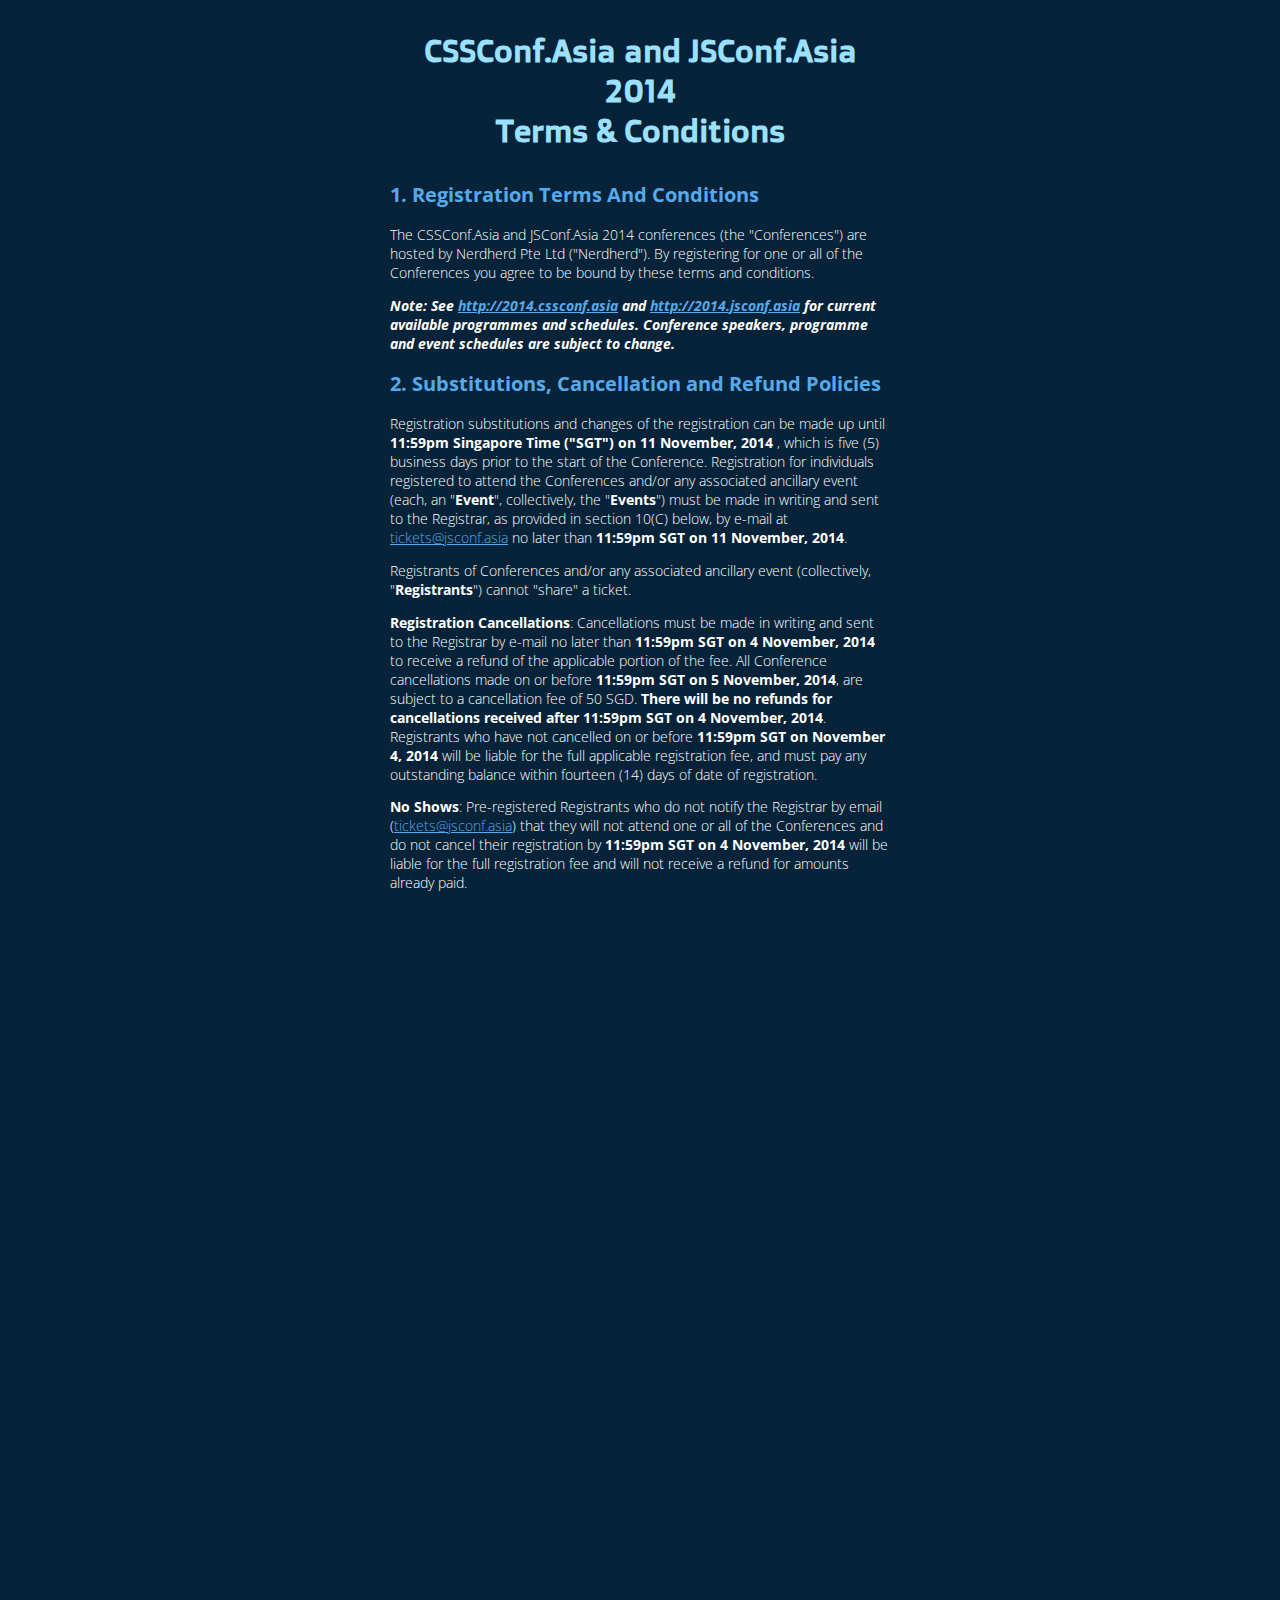
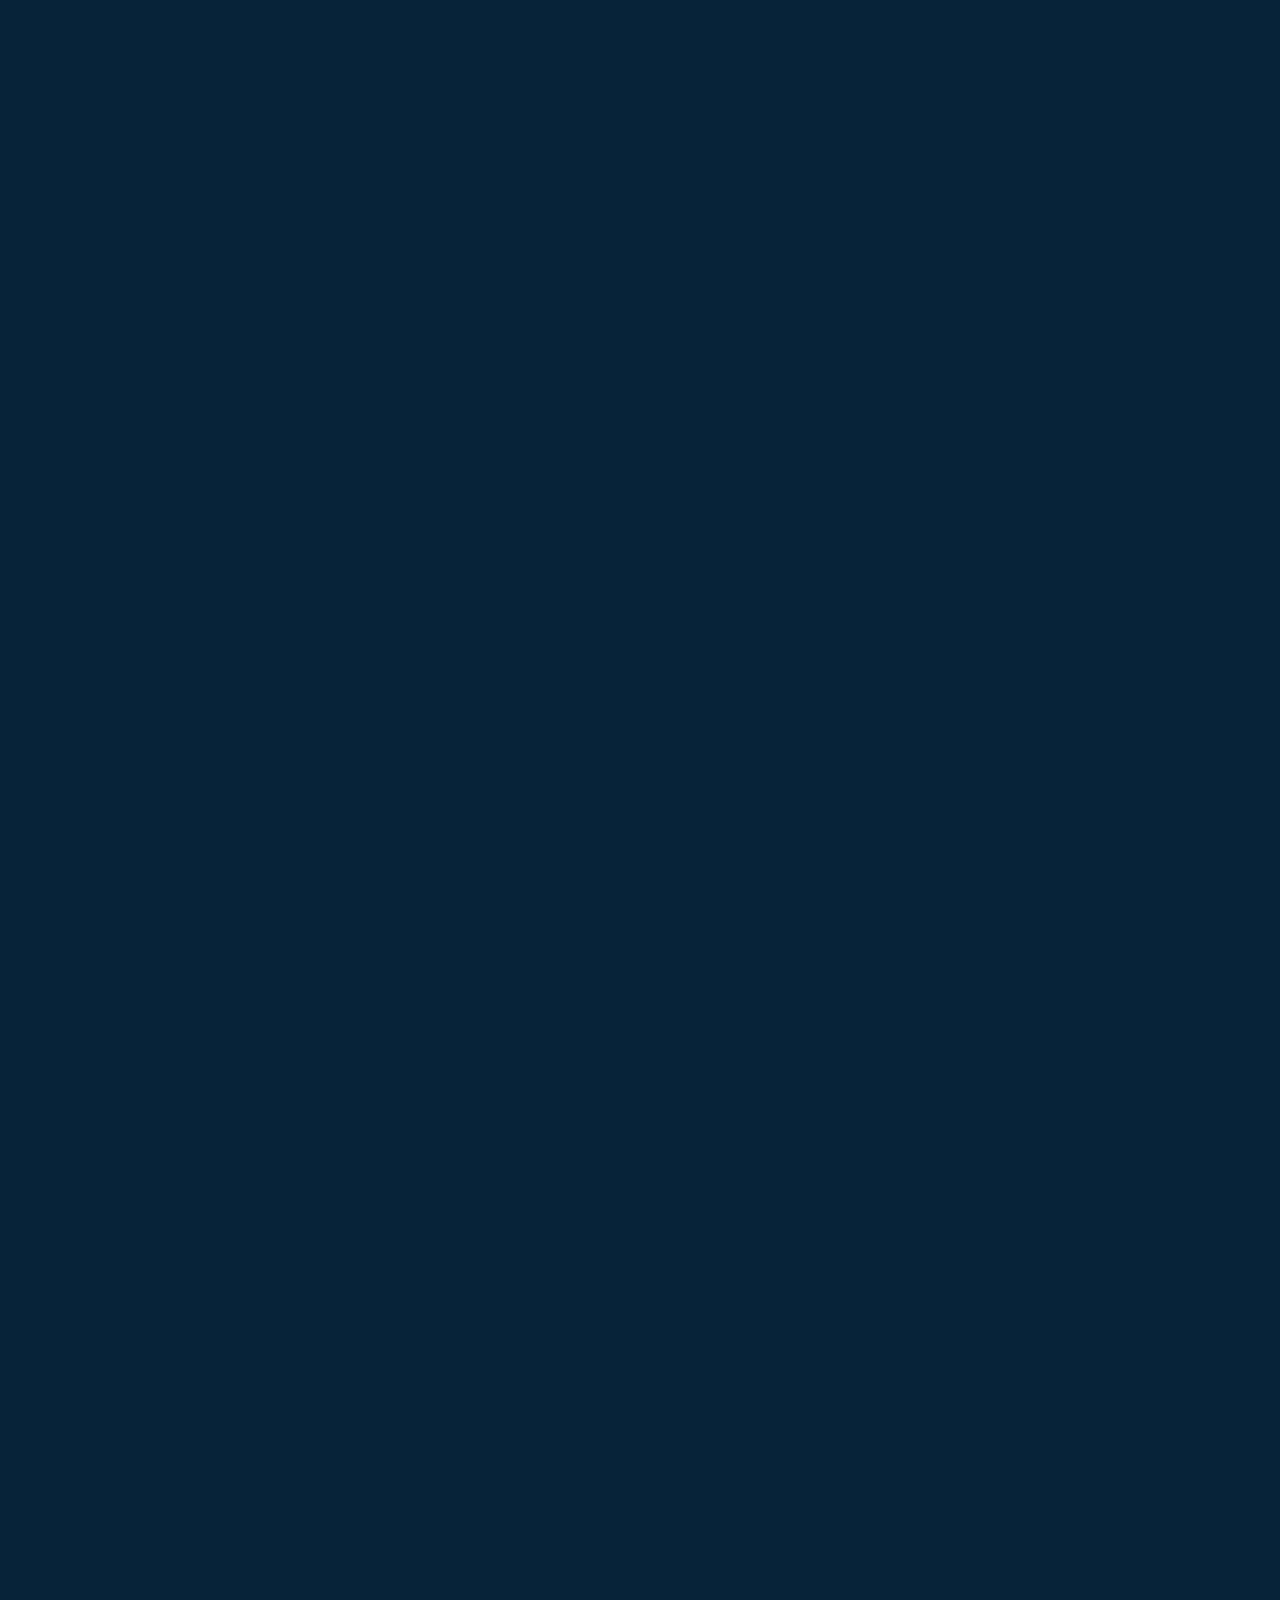
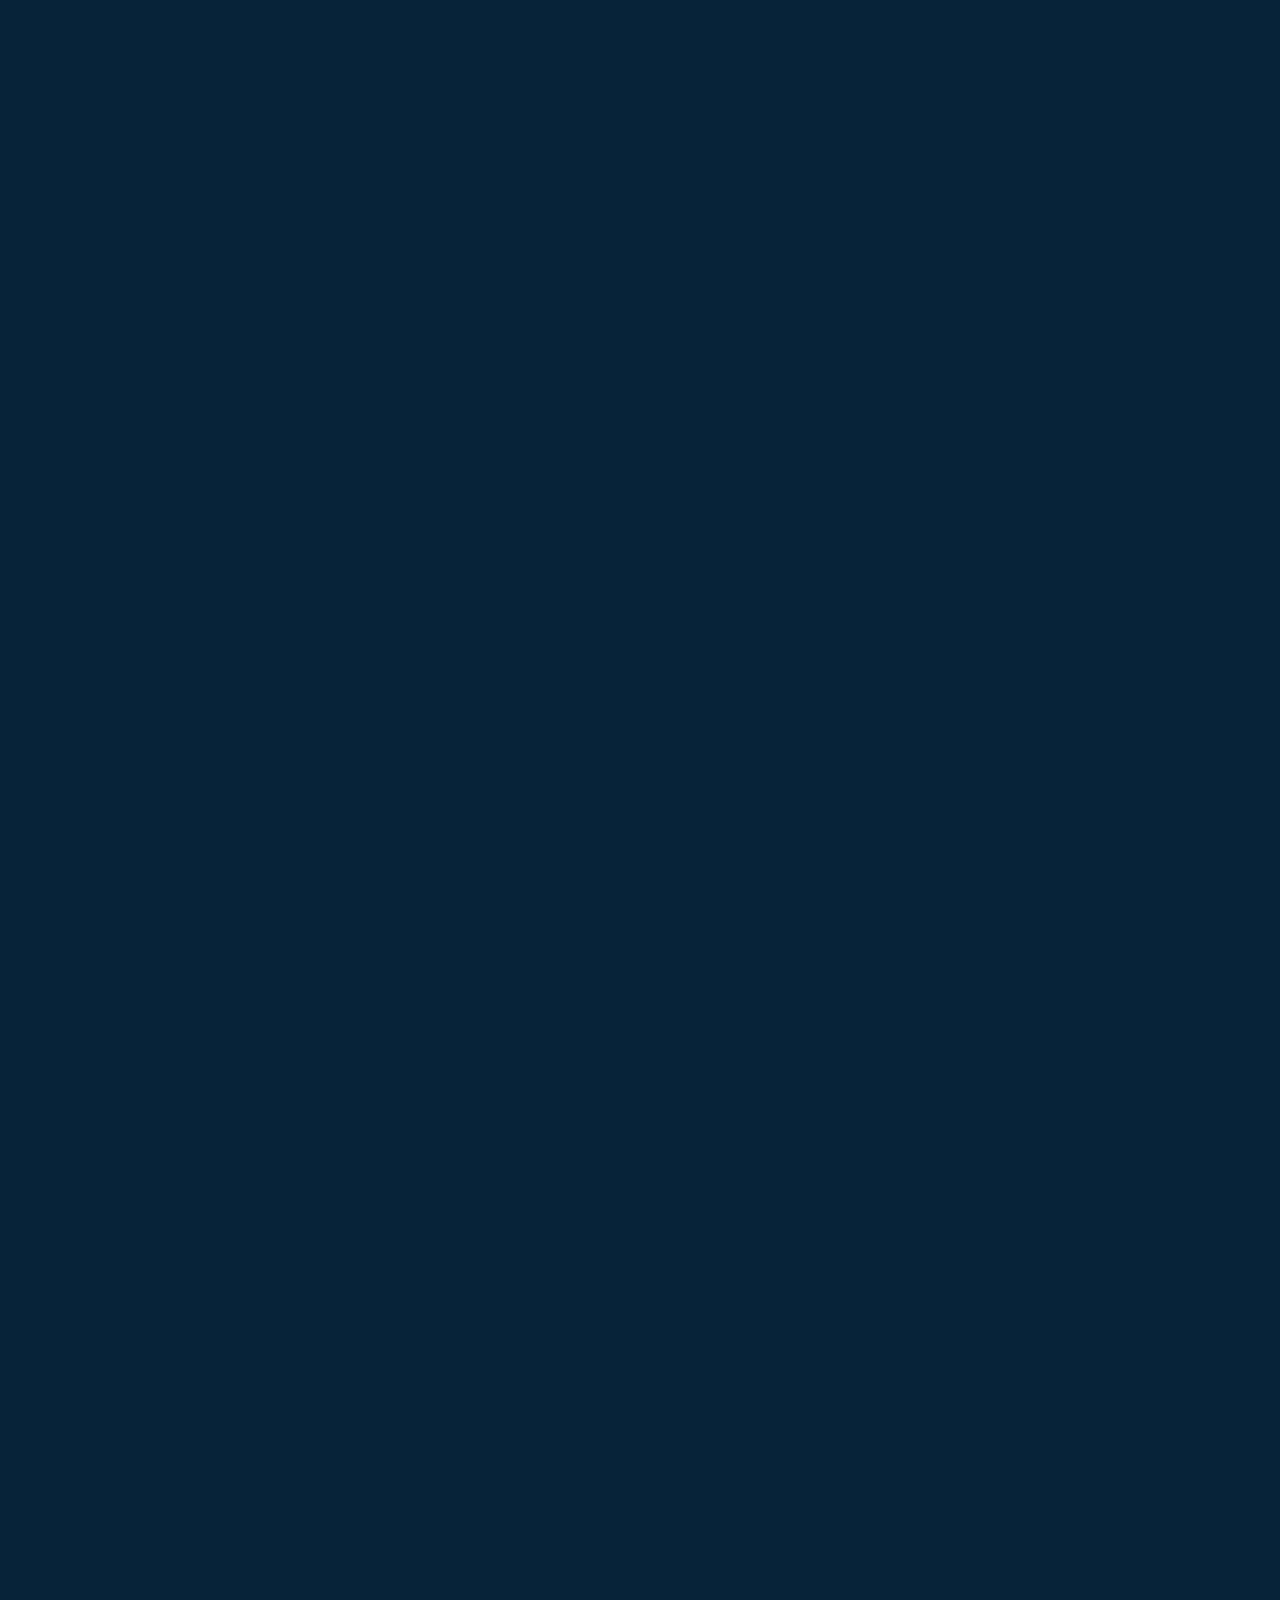
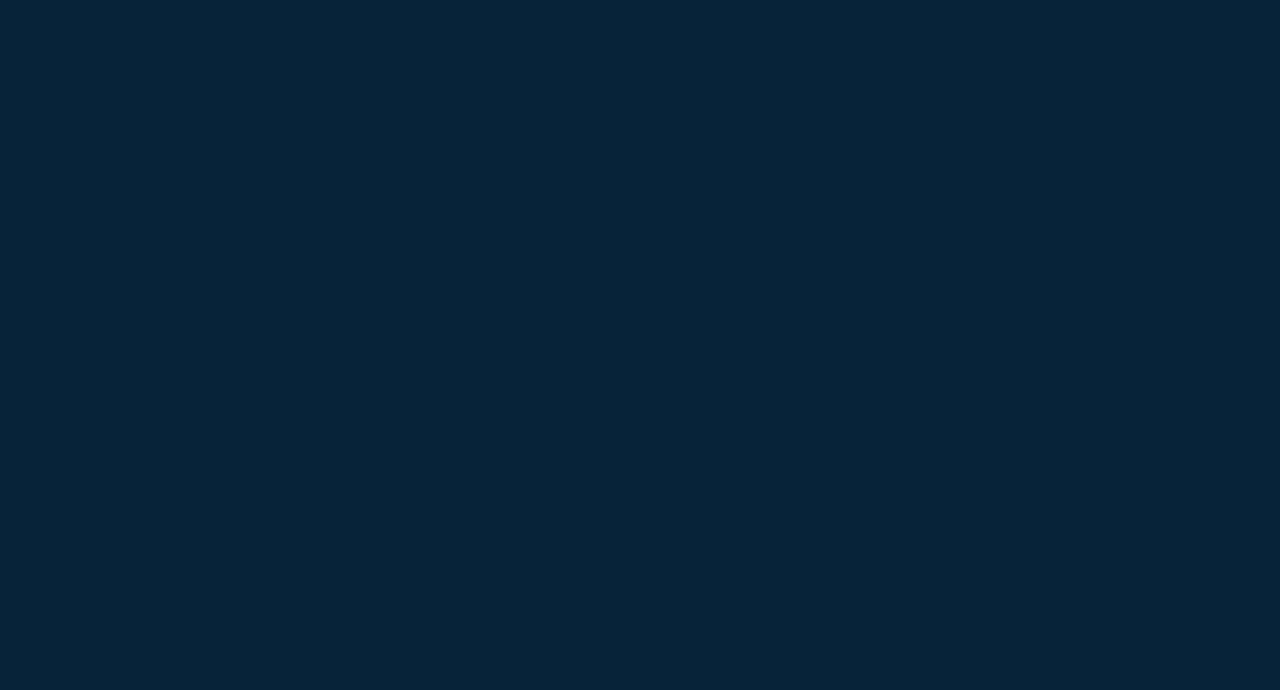
<file: terms.html>
<html>
<head>
	<title>CSSConf.Asia and JSConf.Asia 2014 - Terms &amp; Conditions</title>
	<link href='http://fonts.googleapis.com/css?family=Open+Sans:300,700|Doppio+One' rel='stylesheet' type='text/css'>
	<link rel="shortcut icon" href="favicon.png" >
	<link rel="stylesheet" type="text/css" href="css/terms.css" />
</head>
<body>

<h1>CSSConf.Asia and JSConf.Asia 2014<br/>Terms &amp; Conditions</h1>
    <div class="content-info">
        <h2>
            <span>1.</span> Registration Terms And Conditions</h2>
        <p>
            The CSSConf.Asia and JSConf.Asia 2014 conferences (the "Conferences") are hosted by Nerdherd Pte Ltd ("Nerdherd").
            By registering for one or all of the Conferences you agree to be bound by these terms and conditions.
        </p>
        <p>
            <b><i>Note: See <a href="http://2014.cssconf.asia">http://2014.cssconf.asia</a> and <a href="http://2014.jsconf.asia">http://2014.jsconf.asia</a> for current available programmes and schedules.
                Conference speakers, programme and event schedules are subject to change.</i></b>
        </p>
        <h2>
            <span>2.</span> Substitutions, Cancellation and Refund Policies</h2>
        <p>
            Registration substitutions and changes of the registration can be made up until <b>11:59pm Singapore Time ("SGT") on 11 November,
                2014 </b>, which is five (5) business days prior to the start of the Conference.

            Registration for individuals registered to attend the Conferences and/or any associated
            ancillary event (each, an "<b>Event</b>", collectively, the "<b>Events</b>") must
            be made in writing and sent to the Registrar, as provided in section 10(C) below,
            by e-mail at <a href="mailto:tickets@jsconf.asia">tickets@jsconf.asia</a>
            no later than <b>11:59pm SGT on 11 November, 2014</b>.
        </p>
        <p>
            Registrants of Conferences and/or any associated
            ancillary event (collectively,
            "<b>Registrants</b>") cannot "share" a ticket.
        </p>
        <p>
        <b>Registration Cancellations</b>: Cancellations must be made in writing and
            sent to the Registrar by e-mail no later than <b>11:59pm SGT on 4 November, 2014</b> to
            receive a refund of the applicable portion of the fee. All Conference cancellations
            made on or before <b>11:59pm SGT on 5 November, 2014</b>, are subject to a cancellation
            fee of 50 SGD. <b>There will be no refunds for cancellations received after 11:59pm
            SGT on 4 November, 2014</b>. Registrants who have not cancelled on or before <b>11:59pm
            SGT on November 4, 2014</b> will be liable for the full applicable registration fee,
            and must pay any outstanding balance within fourteen (14) days of date of registration.
        </p>
        <p>
            <b>No Shows</b>: Pre-registered Registrants who do not notify the Registrar by
            email (<a href="mailto:tickets@jsconf.asia">tickets@jsconf.asia</a>) that they will not attend one or all of the Conferences and do not cancel their registration
            by <b>11:59pm SGT on 4 November, 2014</b> will be liable for the full registration fee
            and will not receive a refund for amounts already paid.
        </p>
        <p>
            Refund policy only applies to registration fees. Cancellation of travel reservations
            and hotel reservations is the exclusive responsibility of the registrant. Nerdherd and/or
            Registrar will not be held responsible for any cancellation fees or surcharges,
            including hotel cancellation fees, for Registrants who have made their own travel
            arrangements (either with or without the assistance of Registrar).
        </p>
        <p>
            In case of transmission difficulties or other technical problems related to registration
            or emailed written notification to the Registrar, please email <a href="mailto:tickets@jsconf.asia">tickets@jsconf.asia</a>
            to notify the Registrar.
        </p>
        <p>
            The Nerdherd server or designated timekeeper shall be the official timekeeper for the purposes of determining the timing of any registration or notification.
        </p>
        <h2>
            <span>3.</span> Conference Fees and Deadlines</h2>
        <p>
            To attend one or all of the Conferences and/or Events, payment in full must be received by Registrar
            within 30 days of your registration date. If payment is not received within 30 days
            of your registration date your registration will be considered incomplete. Nerdherd reserves
            the right to review and cancel your registration if payment is not received in full
            in accordance with these terms and conditions.</p>
        <p>
            <b>If payment in full is not received before arrival onsite, the balance of any and
                all outstanding monies must be paid onsite at the Registration desk before
                entry to the Conferences and/or Events will be permitted.</b>
        </p>
        <p>
            <b>Passes</b>:</p>
        <p>
            <span>(A)</span> Developer Festival Pass:</p>
        <p>
            The Developer Festival Pass rate is 680 SGD ("<b>Full Festival Fee</b>").
        </p>
        <p>
            Developer Festival Pass Holders (each, a "<b>Full Festival Registrant</b>") are entitled to participate in the following on the days from 19th, 20th and 21st of November, 2014:
        </p>
        <ul>
            <li>Access to all Conference Meetups, Talks and Workshops (depending on seat availability)</li>
            <li>15 drink coupons ("brackets")</li>
            <li>Admission to welcome and after-parties on 18th, 19th and 21st of November, 2014</li>
            <li>Admission to the Conference venue during open hours</li>
            <li>Break snacks and lunch</li>
            <li>Complimentary access to Conference Wi-Fi&reg; internet </li>
            <li>Registration gift upon check-in onsite</li>
        </ul>
		  <p>
            <span>(B)</span> CSSConf.Asia Pass:</p>
        <p>
            The CSSConf.Asia Pass rate is 280 SGD ("<b>Full CSSConf.Asia Fee</b>").
        </p>
        <p>
            CSSConf.Asia Pass Holders (each, a "<b>CSSConf.Asia Registrant</b>") are entitled to participate in the following on the 19th of November, 2014.
        </p>
        <ul>
            <li>Access to all Meetups, Talks and Workshops (depending on seat availability)</li>
            <li>5 drink coupons ("brackets")</li>
            <li>Admission to welcome and after-parties on 18th and 19th of November, 2014</li>
            <li>Admission to the Conference venue during open hours</li>
            <li>Break snacks and lunch</li>
            <li>Complimentary access to Conference Wi-Fi&reg; internet </li>
            <li>Registration gift upon check-in onsite</li>
        </ul>
		  <p>
            <span>(C)</span> JSConf.Asia Pass:</p>
        <p>
            The JSConf.Asia Pass rate is 480 SGD ("<b>Full JSConf.Asia Fee</b>").
        </p>
        <p>
            JSConf.Asia Pass Holders (each, a "<b>JSConf.Asia Registrant</b>") are entitled to participate in the following on the 20th and 21st of November, 2014.
        </p>
        <ul>
            <li>Access to all Meetups, Talks and Workshops (depending on seat availability)</li>
            <li>10 drink coupons ("brackets")</li>
            <li>Admission to welcome and after-parties on 19th and 21st of November, 2014</li>
            <li>Admission to the Conference venue during open hours</li>
            <li>Break snacks and lunch</li>
            <li>Complimentary access to Conference Wi-Fi&reg; internet </li>
            <li>Registration gift upon check-in onsite</li>
        </ul>
        <h2><span>4.</span> Discounts and Discount Codes</h2>
        <p>
            (A) Discount Codes of 15% off all Pass rates are available with selected partners.
            Some of these partners are:
        </p>
        <ul>
           <li><a href="http://hackerspace.sg">Hackerspace.SG</a></li>
           <li><a href="http://manilajs.com">ManilaJS</a></li>
           <li><a href="http://www.meetup.com/Singapore-JS/">SingaporeJS</a></li>
        </ul>
        <p>
           Discount Codes are subject to availability and only apply when used at the time of registration. Discounts can not be combined.
        </p>
 		  <p>
            (B) An Early-Bird Discount of 25% off all Pass rates is available only in the first hour after general ticket-sales start and is limited to 50 tickets on a "first come, first serve" basis. The Early-Bird Discount can not be combined with Discount Codes.
        </p>
        <h2>
            <span>5.</span> Other Conference Terms And Conditions</h2>
        <p>
            <b>Programme Events and Presentations</b>:</p>
        <p>
            <span>(A)</span> Nerdherd reserves the right, in its sole discretion, to make changes
            to the Conference programmes. Every effort will be made to keep presentations and speakers
            as represented. However, unforeseen circumstances may result in the substitution
            of presentation topic(s) or speaker(s).</p>
        <p>
            <span>(B)</span> In the event that one or all of the Conferences has to be cancelled or changed
            due to events beyond Nerdherd's control, Nerdherd will not be held liable to Registrants for
            any damages, losses or costs incurred, including but not limited to transportation
            and accommodation costs. Nerdherd is not liable for changes in programme date, content,
            speakers or venue.</p>
        <h2>
            <span>6.</span> Participation</h2>
        <p>
            <span>(A)</span> Nerdherd reserves the right to restrict participation in the Conferences
            and all associated ancillary events at its sole discretion.
        </p>
        <p>
            <span>(B)</span> Registrants must have reached the age of majority in their respective
            state, province or territory of residence in order to register for the Conferences.</p>
        <p>
            <span>(C)</span> For registrants who are public officials or employees of a government
                department, ministry, agency or government-owned enterprise, you agree that your
                participation in the Conferences is for legitimate business purposes related to the
                activities of your employer or the government department, ministry, agency or government-owned
                enterprise that you represent, and that you have not been requested by any person
                and have not offered to provide any business advantage or other benefit for or on
                behalf of Nerdherd as a condition of your participation in the Conferences. It is expected
                that you will attend plenary talks, workshops and other conference events
                in order to benefit from the curriculum and the opportunity to learn.</b></p>
        <h2>
            <span>7.</span> Release From Liability</h2>
        <p>
            <b><span>(A)</span> By attending one or all of the Conferences, you agree to release and hold Nerdherd,
                its subsidiaries, affiliates, agents and representatives and each of their officers,
                directors, agents, representatives and employees (each a "Released Party" and collectively,
                "Released Parties"), harmless from any and all liability, losses or damages whatsoever
                for any injuries, losses or damages of any kind, except bodily injury or death to
                the extent caused by a Released Party, arising from participation in or in connection
                with the Conferences.</b></p>
        <p>
            (B) By agreeing to these Registration Conditions, you release and discharge Nerdherd
            and its service providers and their respective and their respective parent companies,
            affiliates, subsidiaries, officers, directors, agents, representatives, and employees
            from any and all liability, losses or damages resulting from: (i) late, lost, delayed,
            stolen, misdirected, incomplete, unreadable, inaccurate, garbled or unintelligible
            communications or affidavits, regardless of the method of transmission; (ii) telephone
            system, telephone or computer hardware, software or other technical or computer
            malfunctions, lost connections, disconnections, delays or transmission errors; (iii)
            data corruption, theft, destruction, unauthorized access to or alteration of registration
            data; and (iv) any printing, typographical, administrative or technological errors
            in any materials associated with the Conferences; or (v) any liability for damage
            to any computer system resulting from participating in, or accessing or downloading
            information in connection with these Conferences.</p>
        <h2>
            <span>8.</span> Consent To Use Of Personal Information</h2>
        <p>
            Nerdherd collects personal information during the registration process such as name,
            mailing address, email address and credit card or other payment information in order
            to collect registration fees and produce entrance badges for Registrants and otherwise
            administer registration, participation and access to the Conference event(s). Independent
            of Nerdherd's collection of such information, Registrants attending one or all of these Conferences may
            wish to have exhibitors "scan" their entrance badges at the exhibitors' booth to
            collect their personal information such as name, address, phone number and email.</p>
        <p>
            By completing and submitting the information requested on the Conference Event Registration
            form to Nerdherd and/or its affiliated companies, you consent to the collection, use,
            and disclosure of the information by Nerdherd or its service providers on Nerdherd's behalf:
            (i) to administer registration, participation and access to the Conference event(s);
            (ii) to contact you after the event(s) for event evaluation purposes and for subsequent
            event notifications and registrations; (iii) for Nerdherd's internal use, including without
            limitation, to: (a) understand and meet your needs and preferences, (b) develop
            new and enhance existing services and product offerings, and (c) manage and develop
            Nerdherd's business and operations. Except
            as set out herein, Nerdherd will not disclose your personal information for marketing
            or other secondary purposes, although Nerdherd may disclose aggregated, non-identifying
            data relating to the event for marketing or other purposes.</p>
        <p>
            Registrants may access the Portal at <a href="http://2014.cssconf.asia">http://2014.cssconf.asia</a> and
            <a href="http://2014.jsconf.asia">http://2014.jsconf.asia</a>. By requesting information
            from third party vendors and sponsors through the Portal, Registrants consent to
            use of their personal information for the purpose of "follow-up" contact by sponsors,
            including but not limited to direct mail, phone calls or email messages. <b>Once a Registrant's
                badge is scanned and/or Registrant provides information to third parties through
                the Portal, Nerdherd does not have control over what the exhibitor may do with his/her
                personal information. Nerdherd encourages Registrants to check with individual vendors
                and exhibitors regarding their specific privacy policies and purposes for collecting
                Registrants' information when their badge is scanned at a booth. Any decision by
                Registrant to share personal information with any vendor/exhibitor is the sole responsibility
                of the Registrant. Nerdherd is not responsible for information provided by Registrants
                to vendors and/or exhibitors at any Conference Event or through the Portal nor is
                Nerdherd liable for anything done by vendors and/or exhibitors with such information.</b></p>
        <h2>
            <span>9.</span> General</h2>
        <p>
            <span>(A)</span> Nerdherd may film, photograph or audio record portions of the Conferences,
            including lectures and interactions in common areas. These recordings may be archived
            and used for educational and commercial purposes. By attending, Registrant consents
            to Nerdherd's global and perpetual use of his or her name, photograph, recorded voice
            and statements (&quot;Information&quot;) in whole or in part, in all media and/or distribution
            formats, now known and hereafter developed for any lawful purpose, including but
            not limited to marketing, advertising, publicity, educational, sales, trade, and
            promotional purposes, with no right of approval and no right to compensation. Registrant
            releases and discharges Nerdherd from and against any and all claims, damages, costs
            and/or other liability arising from or relating to use of the Information. Nerdherd shall
            be the exclusive owner of any and all rights, title and interest, including, without
            limitation, copyright, electronic and distribution rights, in and to any materials
            containing the Information created by or on behalf of Nerdherd, in any form.
        </p>
        <p>
            <span>(B)</span> Please be aware that any information you provide to Nerdherd before,
            during or after the Conferences, in whatever form, is public non-confidential information.
            You further agree that the information you provide will not be used to establish
            any notice of patent infringement or related damage enhancements.
        </p>
        <p>
            <span>(C)</span> Nerdherd reserves the right in its sole discretion to amend these Registration
            Terms &amp; Conditions to remedy administrative, including without limitation, typographical
            errors.
        </p>
        <p>
            <span>(D)</span> Registrar is Nerdherd Pte Ltd, 20 Upper Circular Road, #19-01 The Riverwalk, Singapore 058416.
        </p>
        <p>
            <span>(E)</span> Listing of Conference sponsors can be found at <a href="http://2014.cssconf.asia">http://2014.cssconf.asia</a> and <a href="http://2014.jsconf.asia">http://2014.jsconf.asia</a>
        </p>
        <p>
            <span>(F)</span> This Agreement shall be governed by and construed under the laws
            of the Republic of Singapore applicable
            therein. Each Party hereto irrevocably waives any objection on the grounds of venue,
            forum non-conveniens or any similar grounds and irrevocably consents to service
            of process by mail or in any other manner permitted by applicable law and consents
            to the jurisdiction of the courts located in he Republic of Singapore. The Parties
            further hereby waive any right to a trial by jury with respect to any lawsuit or
            judicial proceeding arising or relating to this Agreement.
        </p>
        <p>
        	<i><br/>
            Wi-Fi is a trademark of the Wi-Fi Alliance. All other brands, product names, company names,
            trademarks, and service marks are the properties of their respective owners.
          </i>
        </p>
    </div>


</body>
</html>
</file>
<file: css/terms.css>
html,
body {
  margin: 0px;
  padding: 0px;
  width: 100%;
  height: 100%;
  background: #072339;
  overflow-x: hidden;
  font-family: 'Open Sans', Helvetica, sans-serif;
  font-weight: 300;
  color: #fff;
}

body > * {
	width: 500px;
	margin: 30px auto;
}

b {
	font-weight: 700;
}

h1 {
	font-family: 'Doppio One';
	text-align: center;
	color: #9AE0FF;
}

h2 {
	color: #56AAEB;
}

.content-info {
	font-size: .85em;
}

a {
	color: #56AAEB;
}
</file>
